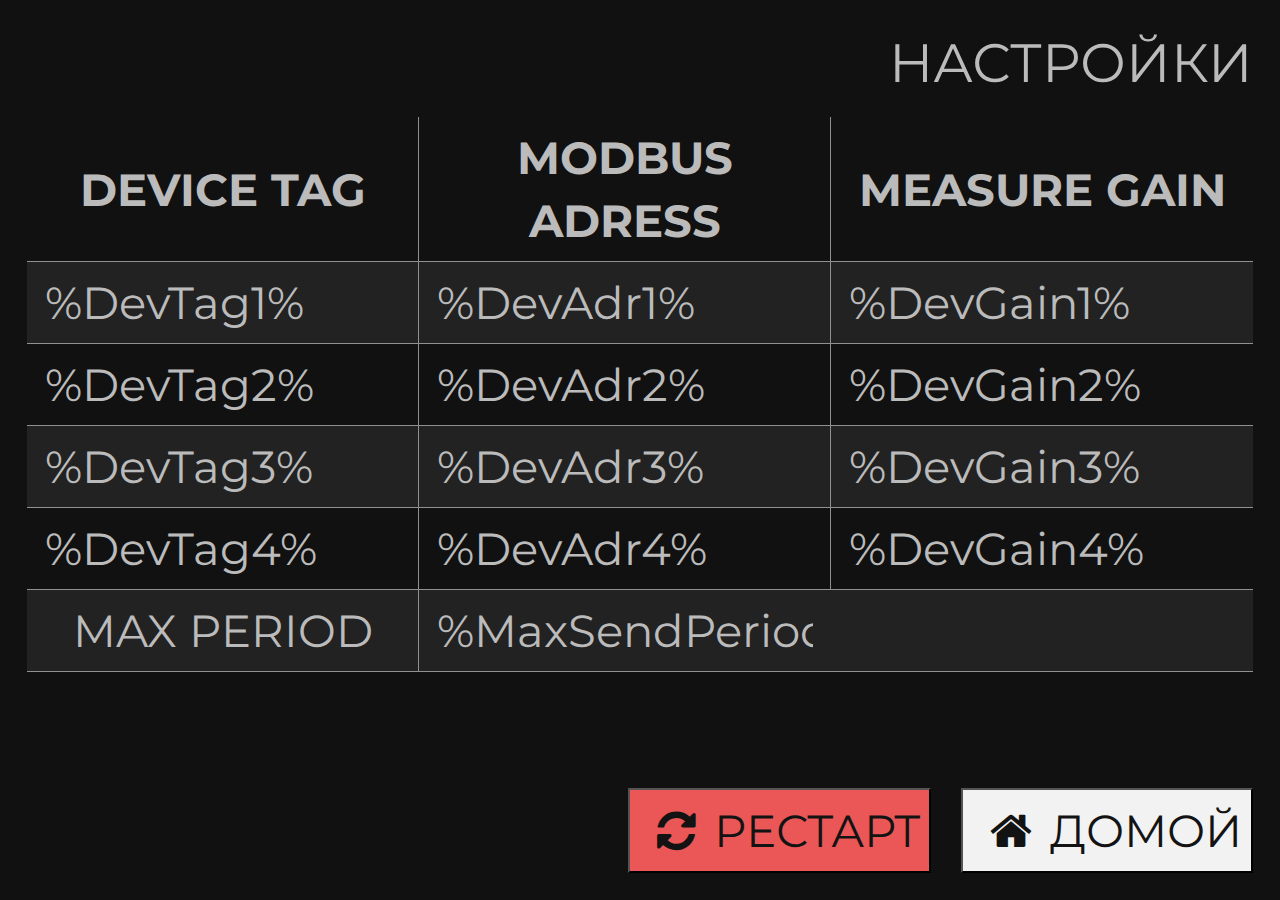
<file: Blynk-PZEM-004T-v3.0-Multiple-device/HTML/config.html>
<!DOCTYPE HTML>
<html>

<head>
    <title>Электрика. Настройки</title>
    <meta name="viewport" content="width=device-width, initial-scale=1">
    
    <link rel="preconnect" href="https://fonts.gstatic.com">
    <link href="https://fonts.googleapis.com/css2?family=Montserrat&display=swap" rel="stylesheet">
    
    <link rel="stylesheet" href="config.css">
    
</head>

<body>
    <div class="title">
        <h1>НАСТРОЙКИ</h1>
    </div>
    <div class="measurements">

        <table class="zebra">
            <tr>
                <th>DEVICE TAG</th>
                <th>MODBUS ADRESS</th>
                <th>MEASURE GAIN</th>
            </tr>
            <tr>
                <td>
                    <form action="/update" target="hidden-form">
                        <input type="text" name="DevTag1" value="%DevTag1%">
                    </form>
                </td>
                <td>
                    <form action="/update" target="hidden-form">
                        <input type="text" name="DevAdr1" value="%DevAdr1%">
                    </form>
                </td>
                <td>
                    <form action="/update" target="hidden-form">
                        <input type="text" name="DevGain1" value="%DevGain1%">
                    </form>
                </td>
            </tr>
            <tr>
                <td>
                    <form action="/update" target="hidden-form">
                        <input type="text" name="DevTag2" value="%DevTag2%">
                    </form>
                </td>
                <td>
                    <form action="/update" target="hidden-form">
                        <input type="text" name="DevAdr2" value="%DevAdr2%">
                    </form>
                </td>
                <td>
                    <form action="/update" target="hidden-form">
                        <input type="text" name="DevGain2" value="%DevGain2%">
                    </form>
                </td>
            </tr>
            <tr>
                <td>
                    <form action="/update" target="hidden-form">
                        <input type="text" name="DevTag3" value="%DevTag3%">
                    </form>
                </td>
                <td>
                    <form action="/update" target="hidden-form">
                        <input type="text" name="DevAdr3" value="%DevAdr3%">
                    </form>
                </td>
                <td>
                    <form action="/update" target="hidden-form">
                        <input type="text" name="DevGain3" value="%DevGain3%">
                    </form>
                </td>
            </tr>
            <tr>
                <td>
                    <form action="/update" target="hidden-form">
                        <input type="text" name="DevTag4" value="%DevTag4%">
                    </form>
                </td>
                <td>
                    <form action="/update" target="hidden-form">
                        <input type="text" name="DevAdr4" value="%DevAdr4%">
                    </form>
                </td>
                <td>
                    <form action="/update" target="hidden-form">
                        <input type="text" name="DevGain4" value="%DevGain4%">
                    </form>
                </td>
            </tr>
            <tr>
                <td>
                    MAX PERIOD
                </td>
                <td class="right-span">
                    <form action="/update" target="hidden-form">
                        <input type="text" name="MaxSendPeriod" value="%MaxSendPeriod%">
                    </form>
                </td>
                <td>
                </td>
            </tr>
        </table>



    </div>
    
    
    <div class="buttons">

        <button onclick="location.href='/reboot'" type="button" class="attention"><span class="icon">&#xf021</span>РЕСТАРТ</button>
        <button onclick="location.href='/'" type="button"><span class="icon">&#xf015</span>ДОМОЙ</button>

    </div>

    <!-- <iframe style="display:none" name="hidden-form"></iframe> -->
</body>

</html>
</file>
<file: Blynk-PZEM-004T-v3.0-Multiple-device/HTML/config.css>
@import url("https://netdna.bootstrapcdn.com/font-awesome/4.0.1/css/font-awesome.css");

/* all tricks are there
https://webdesign.tutsplus.com/tutorials/create-a-stylish-dark-contact-form-with-html-css-and-javascript--cms-33201 */

* {
  margin: 0;
  padding: 0;

  font-family: "Montserrat", sans-serif;
  font-style: normal;
  font-weight: normal;
  font-size: 5vmin;
  line-height: 7vmin;
  color: #bbb;
}

body {
  height: 100%;
  width: 100%;

  background: #111;
}

h1 {
  font-size: 6vmin;
  line-height: 8vmin;
}

input {
  border: 0px solid;
  background: transparent;
  width: 100%;

  transition: background-color 0.3s cubic-bezier(0.57, 0.21, 0.69, 1.25),
    transform 0.3s cubic-bezier(0.57, 0.21, 0.69, 1.25);
}

button:hover,
input:focus {
  transform: scale(1.05);
}

table {
  border-spacing: 0;
  width: 100%;
  text-align: center;
}
th,
td {
  padding: 1vmin 2vmin;
  border-right: 1px solid #909090;
  border-bottom: 1px solid #909090;
}

button {
  margin-left: 2vmin;
  padding: 1vmin;
  background: #f2f2f2;
  color: #141313;
  /* background-image: url(); */
  min-width: 15vmin;
}

.title {
  height: 8vh;
  min-height: 10vmin;
  padding: 3vmin 3vmin 0 3vmin;
  text-align: right;
}

.measurements {
  padding: 0 3vmin;
}

.buttons {
  padding: 0;
  position: absolute;
  bottom: 3vmin;
  right: 3vmin;
}

th {
  font-weight: bold;
}

tr:nth-child(even) {
  background: #222;
}

td.spacer {
  background: black;
  border-right: 1px solid black;
}

td:last-child,
th:last-child {
  border-right: 0px solid;
}

td.right-span {
  border-right: 0px solid;
}

.data-row:hover {
  background: #444;
}

.icon {
  font: 5vmin fontawesome;
  color: #141313;
  padding: 0 2vmin;
}

.attention {
  background: #eb5757;
}
</file>
